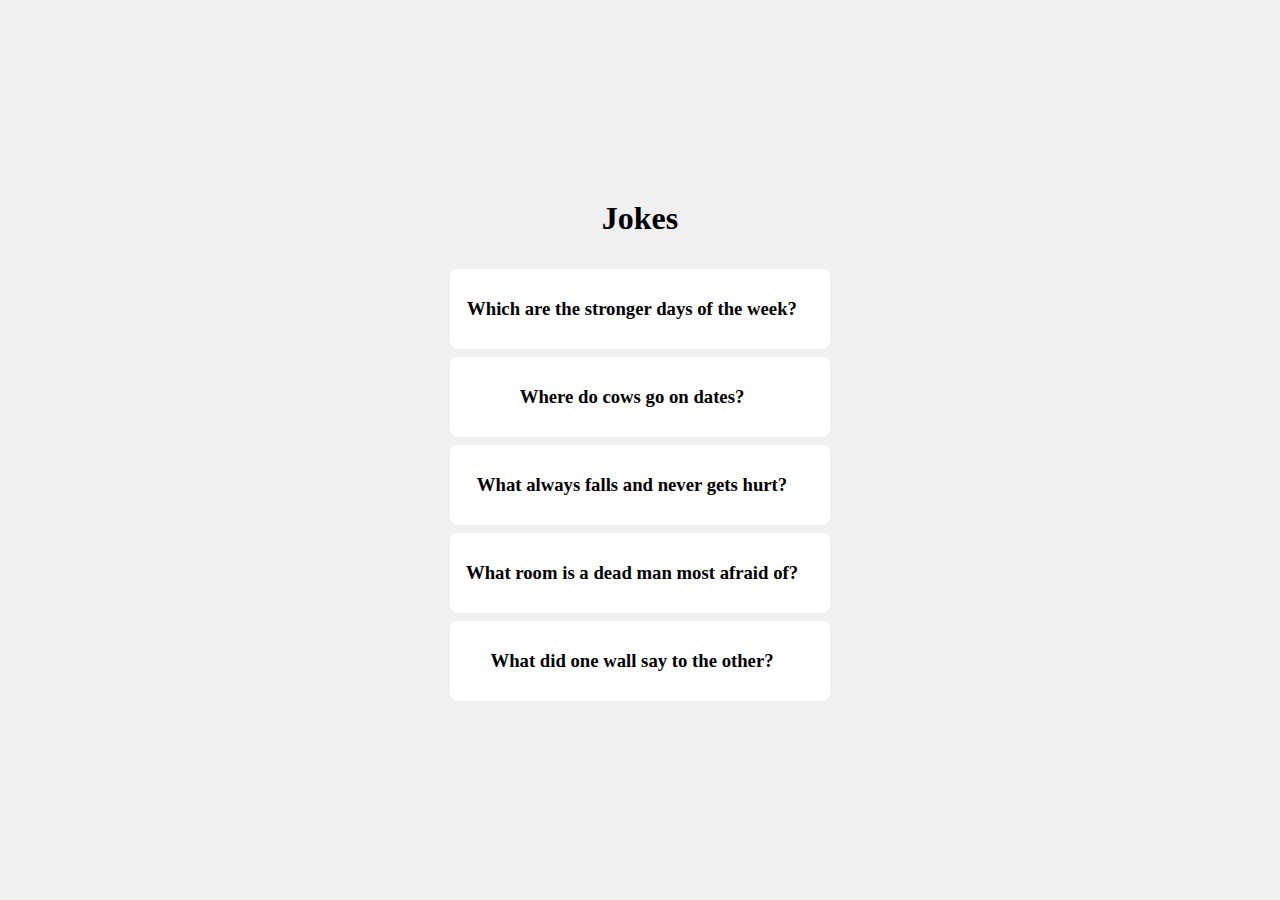
<file: accordion/index.html>
<!DOCTYPE html>
<html lang="en">
<head>
    <meta charset="UTF-8">
    <meta http-equiv="X-UA-Compatible" content="IE=edge">
    <meta name="viewport" content="width=device-width, initial-scale=1.0">
    <link rel="stylesheet" href="https://cdnjs.cloudflare.com/ajax/libs/font-awesome/6.2.1/css/all.min.css" integrity="sha512-MV7K8+y+gLIBoVD59lQIYicR65iaqukzvf/nwasF0nqhPay5w/9lJmVM2hMDcnK1OnMGCdVK+iQrJ7lzPJQd1w==" crossorigin="anonymous" referrerpolicy="no-referrer" />
    <link rel="stylesheet" href="main.css">
    <title>accordion</title>
</head>
<body>
    <h1>Jokes</h1>
    <div class="joke-container">
        <div class="joke">
            <div class="joke-content">
                <h3 class="joke-title">Which are the stronger days of the week?</h3>
                 <p class="joke-text">Saturday and Sunday. The rest are weekdays.</p>
            </div>
            <i class="fa-solid fa-chevron-down"></i>
        </div>
        <div class="joke">
            <div class="joke-content">
                <h3 class="joke-title"> Where do cows go on dates?</h3>
                 <p class="joke-text">MOOOOvies</p>
            </div>
            <i class="fa-solid fa-chevron-down"></i>
        </div>
        <div class="joke">
            <div class="joke-content">
                <h3 class="joke-title">What always falls and never gets hurt?</h3>
                 <p class="joke-text">rain!</p>
            </div>
            <i class="fa-solid fa-chevron-down"></i>
        </div>
        <div class="joke">
            <div class="joke-content">
                <h3 class="joke-title"> What room is a dead man most afraid of?</h3>
                 <p class="joke-text">The living room!</p>
            </div>
            <i class="fa-solid fa-chevron-down"></i>
        </div>
        <div class="joke">
            <div class="joke-content">
                <h3 class="joke-title">What did one wall say to the other?</h3>
                 <p class="joke-text">Hey, let’s meet in the corner.</p>
            </div>
            <i class="fa-solid fa-chevron-down"></i>
        </div>
        
    </div>

    <!-- javascript -->
    <script src="app.js"></script>
</body>
</html>
</file>
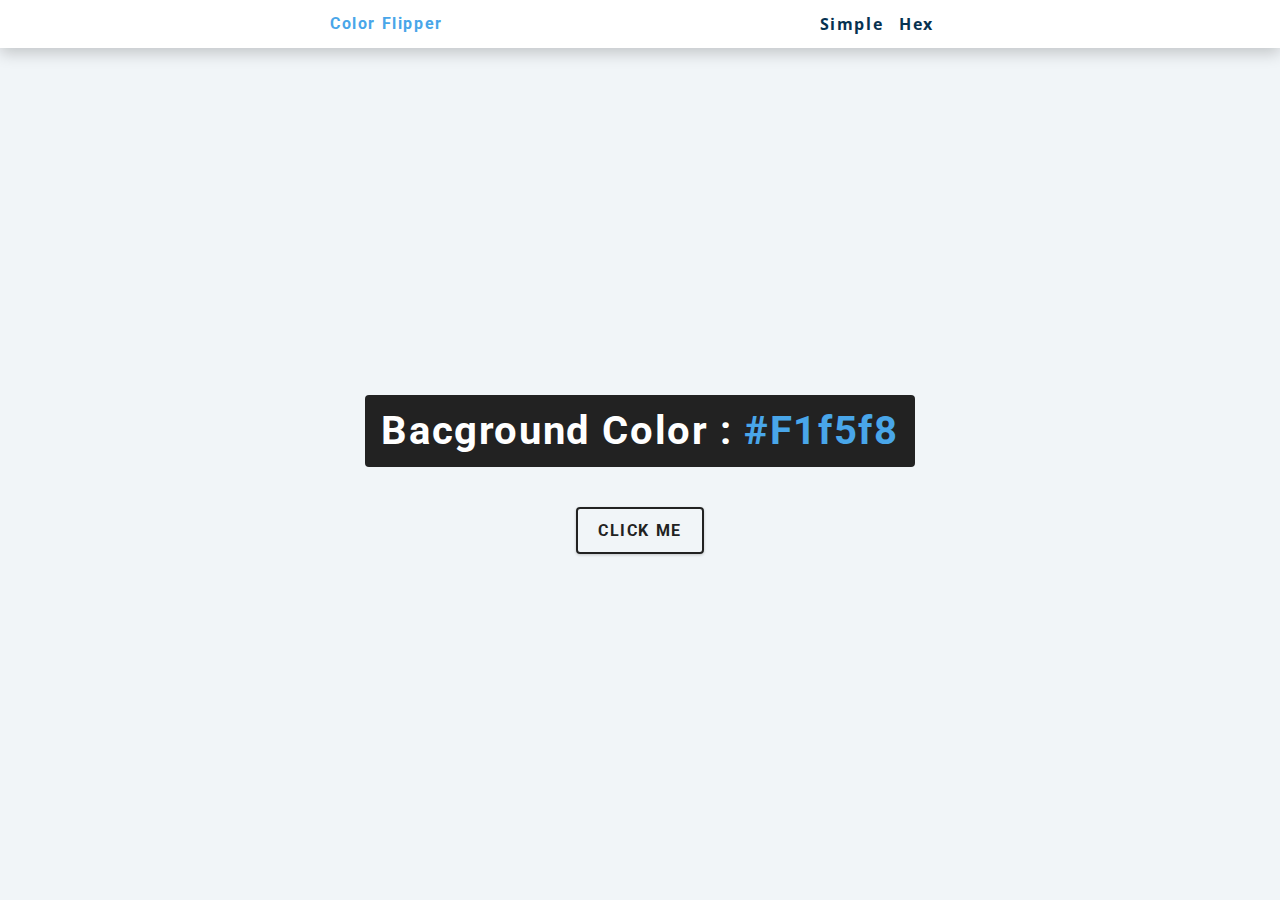
<file: color-flipper/index.html>
<!DOCTYPE html>
<html lang="en">
  <head>
    <meta charset="UTF-8" />
    <meta name="viewport" content="width=device-width, initial-scale=1.0" />
    <title>Color Flipper || Simple</title>

    <!-- styles -->
    <link rel="stylesheet" href="styles.css" />
  </head>
  <body>
    <nav>
      <div class="nav-center">
        <h4>color flipper</h4>
        <ul class="nav-links">
          <li>
            <a href="index.html">simple</a>
          </li>
          <li>
            <a href="hex.html">hex</a>
          </li>
        </ul>
      </div>
    </nav>
    <main>
      <div class="container">
        <h2>bacground color : <span class="color" >#F1f5f8</span></h2>
        <button class="btn btn-hero" id="btn">click me</button>
      </div>
    </main>
    <!-- Javascript -->
    <script src="app.js"></script>
  </body>
</html>
</file>
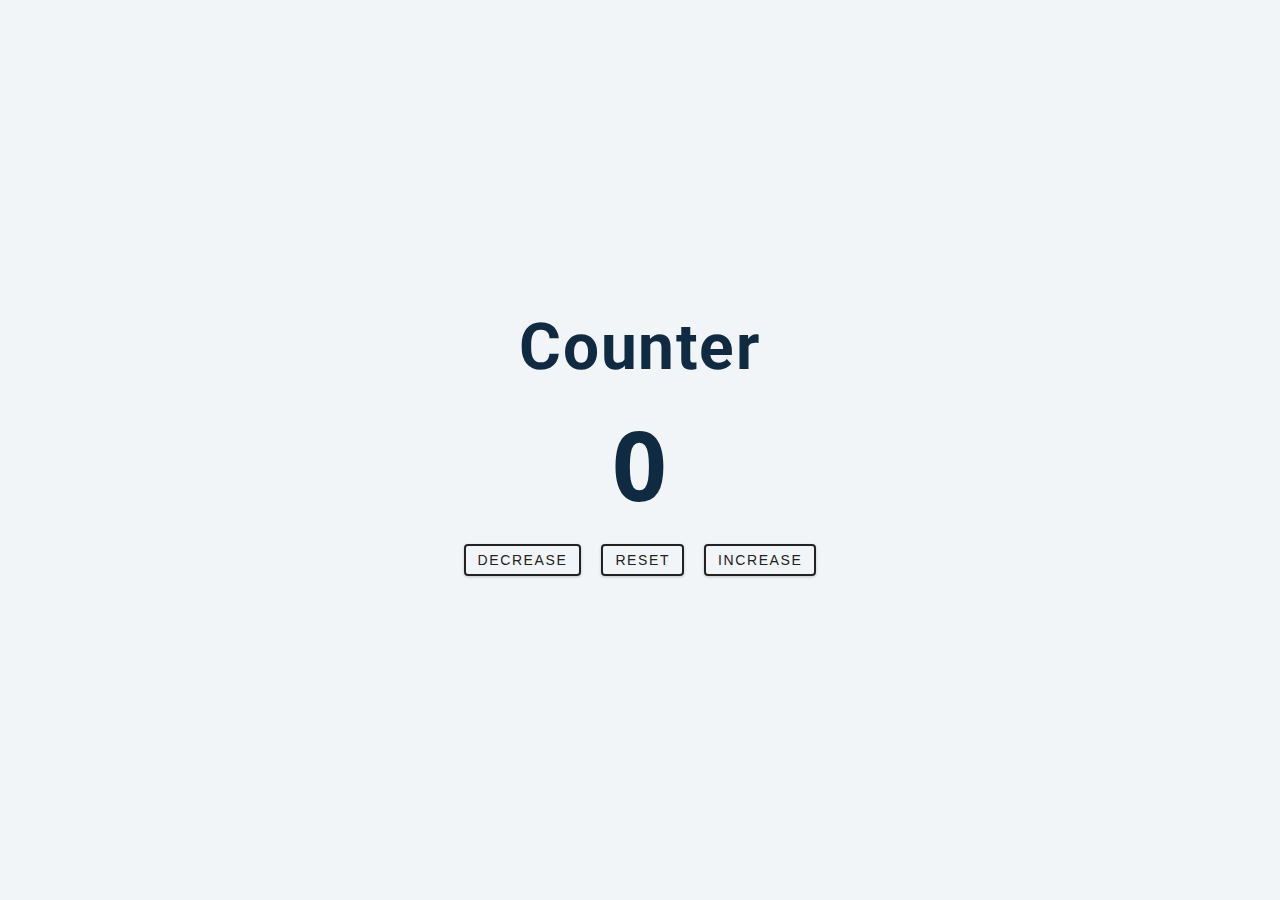
<file: counter/index.html>
<!DOCTYPE html>
<html lang="en">
  <head>
    <meta charset="UTF-8" />
    <meta name="viewport" content="width=device-width, initial-scale=1.0" />
    <title>Counter</title>

    <!-- styles -->
    <link rel="stylesheet" href="styles.css" />
  </head>
  <body>
    <main>
      <div class="container">
        <h1>counter</h1>
        <span id="value">0</span>
        <div class="button-container">
          <button class="btn decrease">decrease</button>
          <button class="btn reset">reset</button>
          <button class="btn increase">increase</button>
        </div>
      </div>
    </main>
    <!-- javascript -->
    <script src="app.js"></script>
  </body>
</html>
</file>
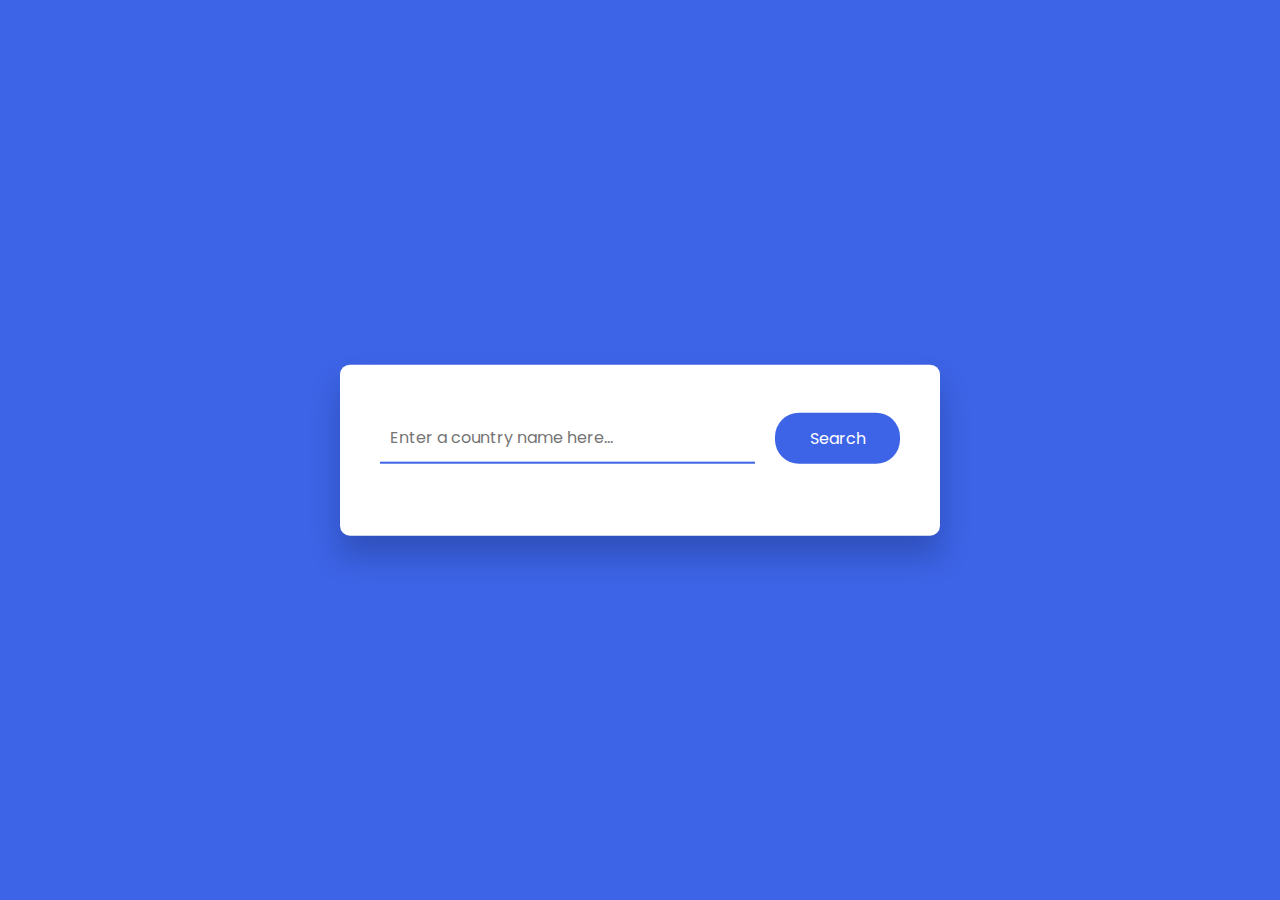
<file: country guide/index.html>
<!DOCTYPE html>
<html lang="en">
  <head>
    <meta name="viewport" content="width=device-width, initial-scale=1.0" />
    <title>Country Guide App</title>
    <!--Google Fonts -->
    <link
      href="https://fonts.googleapis.com/css2?family=Poppins:wght@400;500&display=swap"
      rel="stylesheet"
    />
    <!-- Stylesheet -->
    <link rel="stylesheet" href="style.css" />
  </head>
  <body>
    <div class="container">
      <div class="search-wrapper">
        <input
          type="text"
          id="country-inp"
          placeholder="Enter a country name here..."
        />
        <button id="search-btn">Search</button>
      </div>
      <div id="result"></div>
      <div id="errors"></div>
    </div>
    <!-- Javascript -->
    <script src="script.js"></script>
  </body>
</html>
</file>
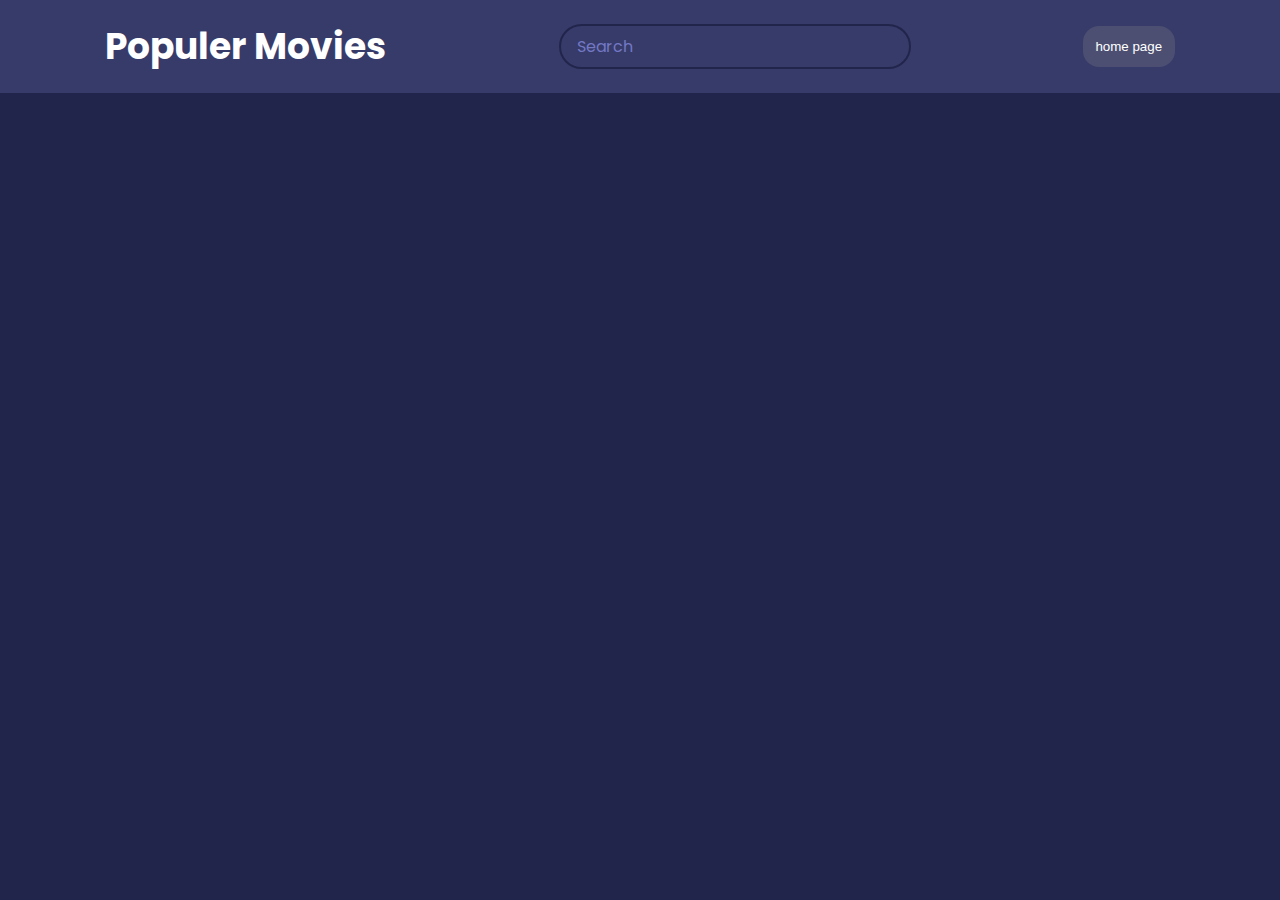
<file: movie_api/index.html>
<!DOCTYPE html>
<html lang="en">
    <head>
        <meta charset="UTF-8" />
        <meta name="viewport" content="width=device-width, initial-scale=1.0" />
        <title>Movie App</title>
        <link rel="stylesheet" href="style.css" />
        <script src="script.js" defer></script>
    </head>
    <body>
        <header id="header">
            <h4 class="title">Populer Movies</h4>
            <form id="form">
                <input
                    type="text"
                    id="search"
                    placeholder="Search"
                    class="search"/>
            </form>
            <button id="backtohome">home page</button>
        </header>
        <main id="main"></main>
    </body>
</html>
</file>
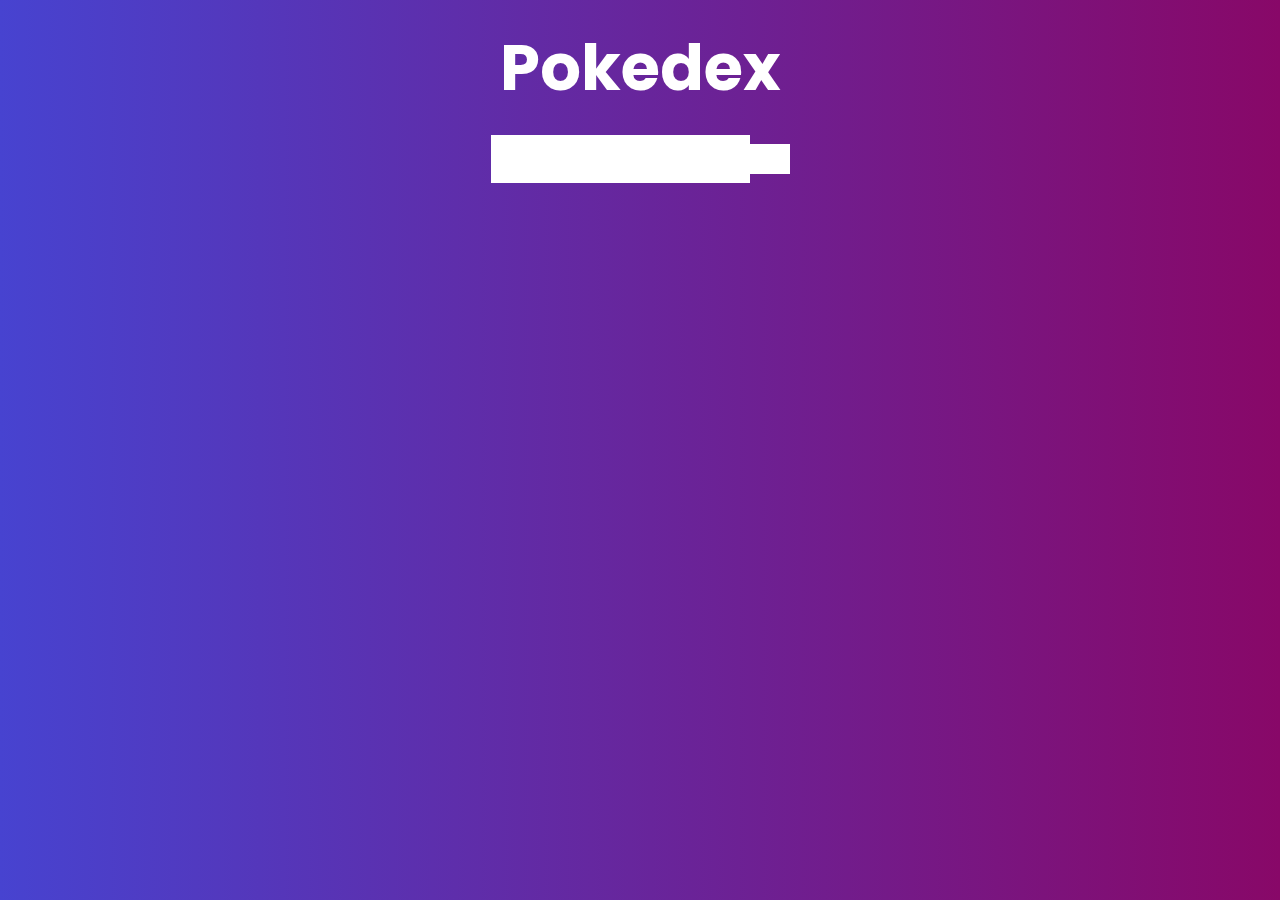
<file: pokemon/index.html>
<!DOCTYPE html>
<html lang="en">
  <head>
    <meta charset="UTF-8" />
    <meta http-equiv="X-UA-Compatible" content="IE=edge" />
    <meta name="viewport" content="width=device-width, initial-scale=1.0" />
    <!-- FONT AWESOME -->
    <link
      rel="stylesheet"
      href="https://cdnjs.cloudflare.com/ajax/libs/font-awesome/6.0.0-beta2/css/all.min.css"
      integrity="sha512-YWzhKL2whUzgiheMoBFwW8CKV4qpHQAEuvilg9FAn5VJUDwKZZxkJNuGM4XkWuk94WCrrwslk8yWNGmY1EduTA=="
      crossorigin="anonymous"
      referrerpolicy="no-referrer"
    />
    <link rel="stylesheet" href="main.css" />
    <script type="module" src="app.js" defer></script>
    
    <title>Pokedex</title>
  </head>
  <body>
    <h1>Pokedex</h1>
    <form id="poke-search-form">
      <input type="text" name="search-input" id="search-input" />
      <button class="search-btn">
        <i class="fas fa-search"></i>
      </button>
    </form>
    <div class="poke-container"></div>

  </body>
</html>
</file>
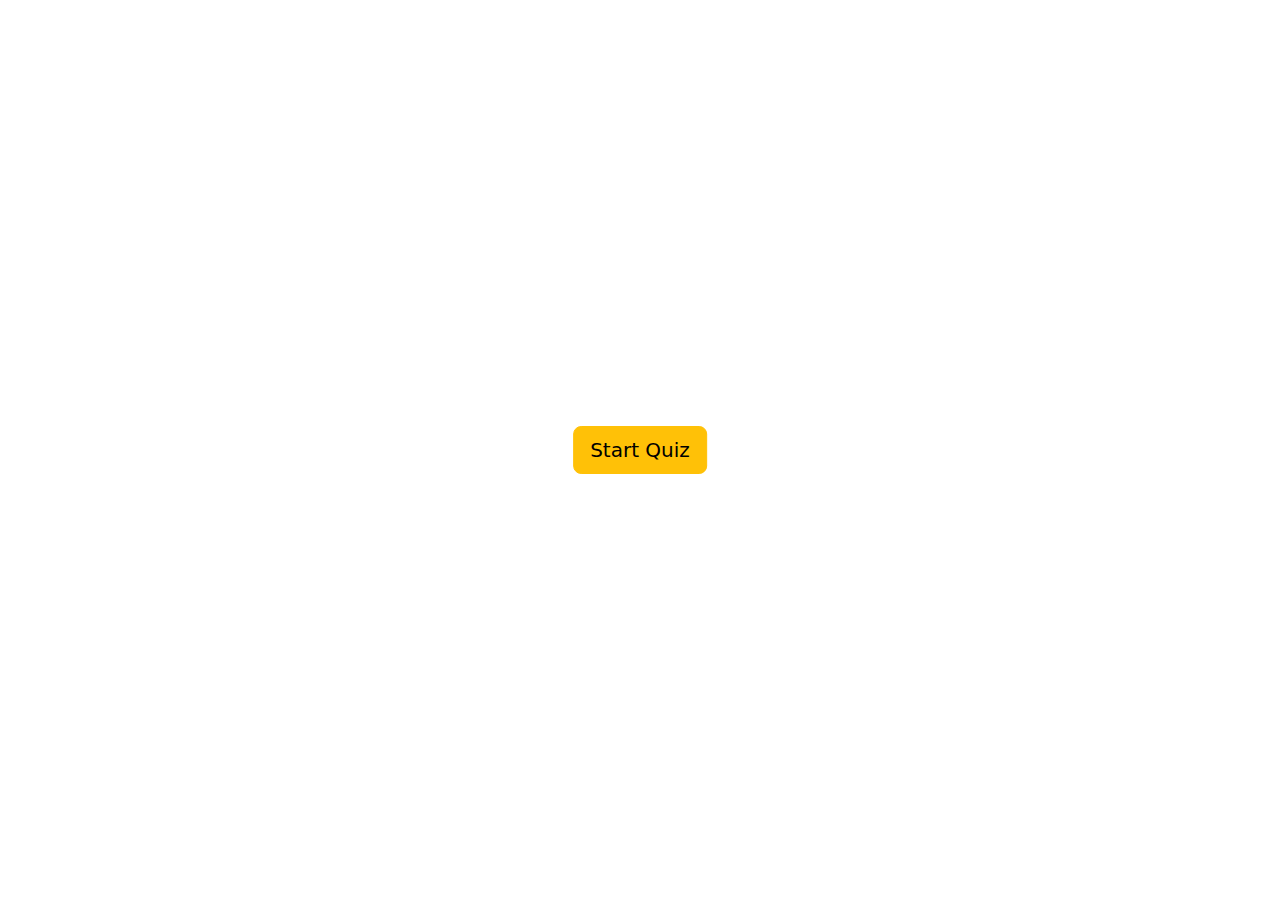
<file: quiz uygulaması/index.html>
<!DOCTYPE html>
<html lang="tr">
<head>
    <meta charset="UTF-8">
    <meta http-equiv="X-UA-Compatible" content="IE=edge">
    <meta name="viewport" content="width=device-width, initial-scale=1.0">
    <link href="https://cdn.jsdelivr.net/npm/bootstrap@5.1.3/dist/css/bootstrap.min.css" rel="stylesheet">
    <link rel="stylesheet" href="https://cdnjs.cloudflare.com/ajax/libs/font-awesome/6.1.1/css/all.min.css" />
    <link rel="stylesheet" href="style.css">
    <title>Document</title>
</head>
<body>

    <div class="btn_start">
        <button class="btn btn-warning btn-lg">Start Quiz</button>
    </div>

    <div class="card quiz_box">
        <header class="card-header">
            <div class="title">Quiz App</div>
            <!-- <div class="timer">
                <div class="time_text">Kalan Süre</div>
                <div class="time_second">10</div>
            </div> -->
            <!-- <div class="time_line"></div> -->
        </header>
        <section class="card-body">
            <div class="question_text">
                <!-- <span>Hangisi javascript paket yönetim uygulasıdır?</span> -->
            </div>
            <div class="option_list">
                <!-- <div class="option">
                    <span>a: Node.js</span>
                    <div class="icon"><i class="fas fa-check"></i></div>
                </div>
                <div class="option">
                    <span>b: Typescript</span>
                    <div class="icon"><i class="fas fa-times"></i></div>
                </div>
                <div class="option correct">
                    <span>c: Npm</span>
                    <div class="icon"><i class="fas fa-times"></i></div>
                </div>
                <div class="option incorrect">
                    <span>d: Nuget</span>
                    <div class="icon"><i class="fas fa-times"></i></div>
                </div> -->
            </div>
        </section>
        <footer class="card-footer">
            <div class="question_index"></div>
            <button class="next_btn btn btn-primary btn-sm">Sonraki Soru</button>
        </footer>
    </div>

    <div class="card score_box">
        <div class="icon"><i class="fas fa-crown"></i></div>
        <div class="score_text"></div>
        <div class="buttons">
            <button class="btn btn-primary btn_replay">Tekrar Başlat</button>
            <button class="btn btn-primary btn_quit">Testi Bitir</button>
        </div>
    </div>
    

    <script src="soru.js"></script>
    <script src="quiz.js"></script>
    <script src="script.js"></script>
</body>
</html>
</file>
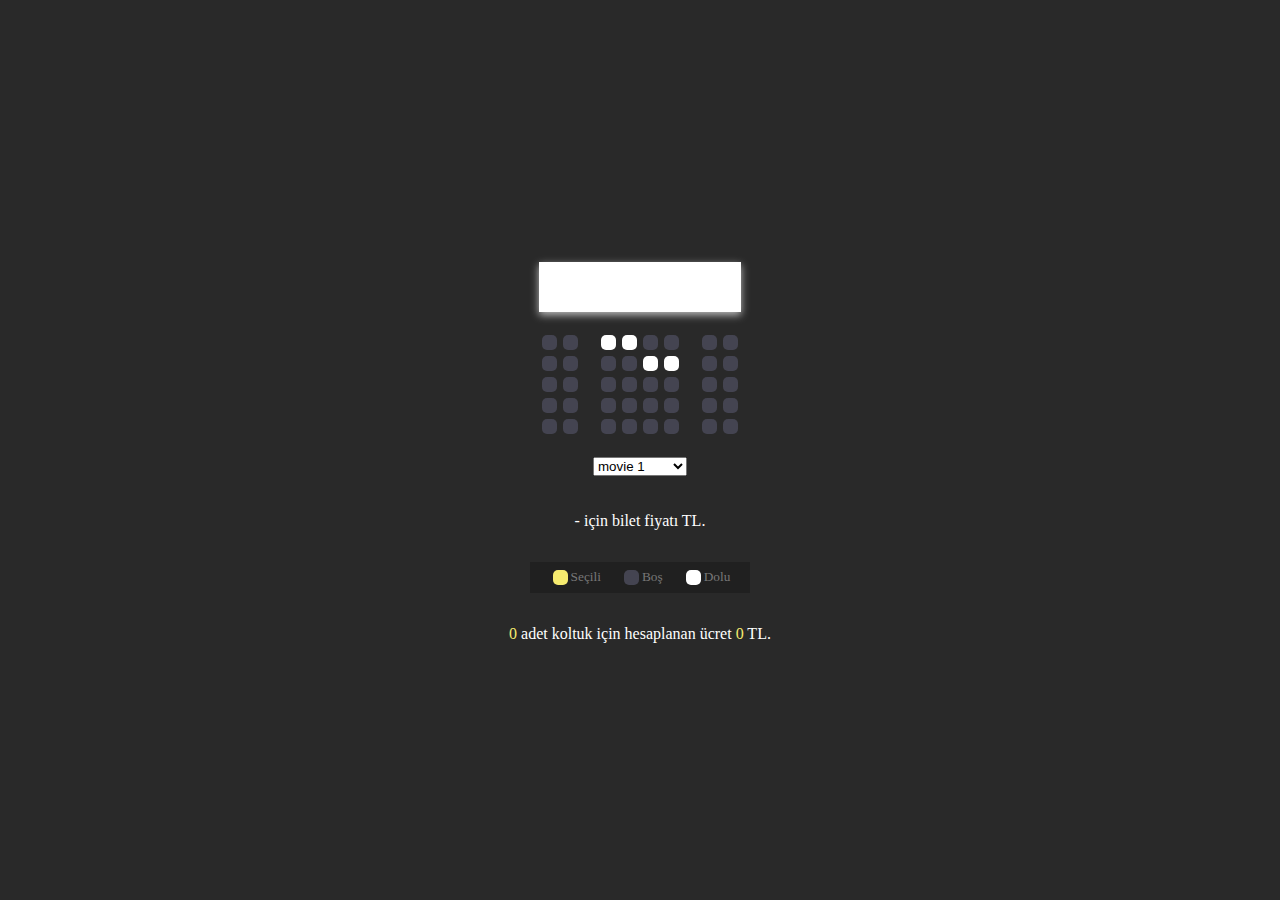
<file: sinemaBiletRezervasyon/index.html>
<!DOCTYPE html>
<html lang="en">
<head>
    <meta charset="UTF-8">
    <meta http-equiv="X-UA-Compatible" content="IE=edge">
    <meta name="viewport" content="width=device-width, initial-scale=1.0">
    <link rel="stylesheet" href="style.css">
    <title>Sinema Bilet Rezervasyon</title>
</head>
<body>
    

    <div class="container">
        <div class="screen"></div>
        <div class="row">
            <div class="seat"></div>
            <div class="seat"></div>
            <div class="seat reserved"></div>
            <div class="seat reserved"></div>
            <div class="seat"></div>
            <div class="seat"></div>
            <div class="seat"></div>
            <div class="seat"></div>
        </div>
        <div class="row">
            <div class="seat"></div>
            <div class="seat"></div>
            <div class="seat"></div>
            <div class="seat"></div>
            <div class="seat reserved"></div>
            <div class="seat reserved"></div>
            <div class="seat"></div>
            <div class="seat"></div>
        </div>
        <div class="row">
            <div class="seat"></div>
            <div class="seat"></div>
            <div class="seat"></div>
            <div class="seat"></div>
            <div class="seat"></div>
            <div class="seat"></div>
            <div class="seat"></div>
            <div class="seat"></div>
        </div>
        <div class="row">
            <div class="seat"></div>
            <div class="seat"></div>
            <div class="seat"></div>
            <div class="seat"></div>
            <div class="seat"></div>
            <div class="seat"></div>
            <div class="seat"></div>
            <div class="seat"></div>
        </div>
        <div class="row">
            <div class="seat"></div>
            <div class="seat"></div>
            <div class="seat"></div>
            <div class="seat"></div>
            <div class="seat"></div>
            <div class="seat"></div>
            <div class="seat"></div>
            <div class="seat"></div>
        </div>
    </div>

    <div class="movie-list">
        <select id="movie">
            <option disabled>Film Seçiniz</option>
            <option value="20">movie 1</option>
            <option value="22">movie 2</option>
            <option value="25">movie 3</option>
        </select>
    </div>

    <div class="movie-price-wrapper">
        <p><span id="movie-name">-</span> için bilet fiyatı <span id="price">-</span> TL.</p>
    </div>

    <ul class="info">
        <li>
            <div class="seat selected"></div>
            <small>Seçili</small>
        </li>
        <li>
            <div class="seat"></div>
            <small>Boş</small>
        </li>
        <li>
            <div class="seat reserved"></div>
            <small>Dolu</small>
        </li>
    </ul>

    <p class="text">
        <span id="count">3</span> adet koltuk için hesaplanan ücret <span id="amount">60</span> TL.
    </p>



    <script src="script.js"></script>
</body>
</html>
</file>
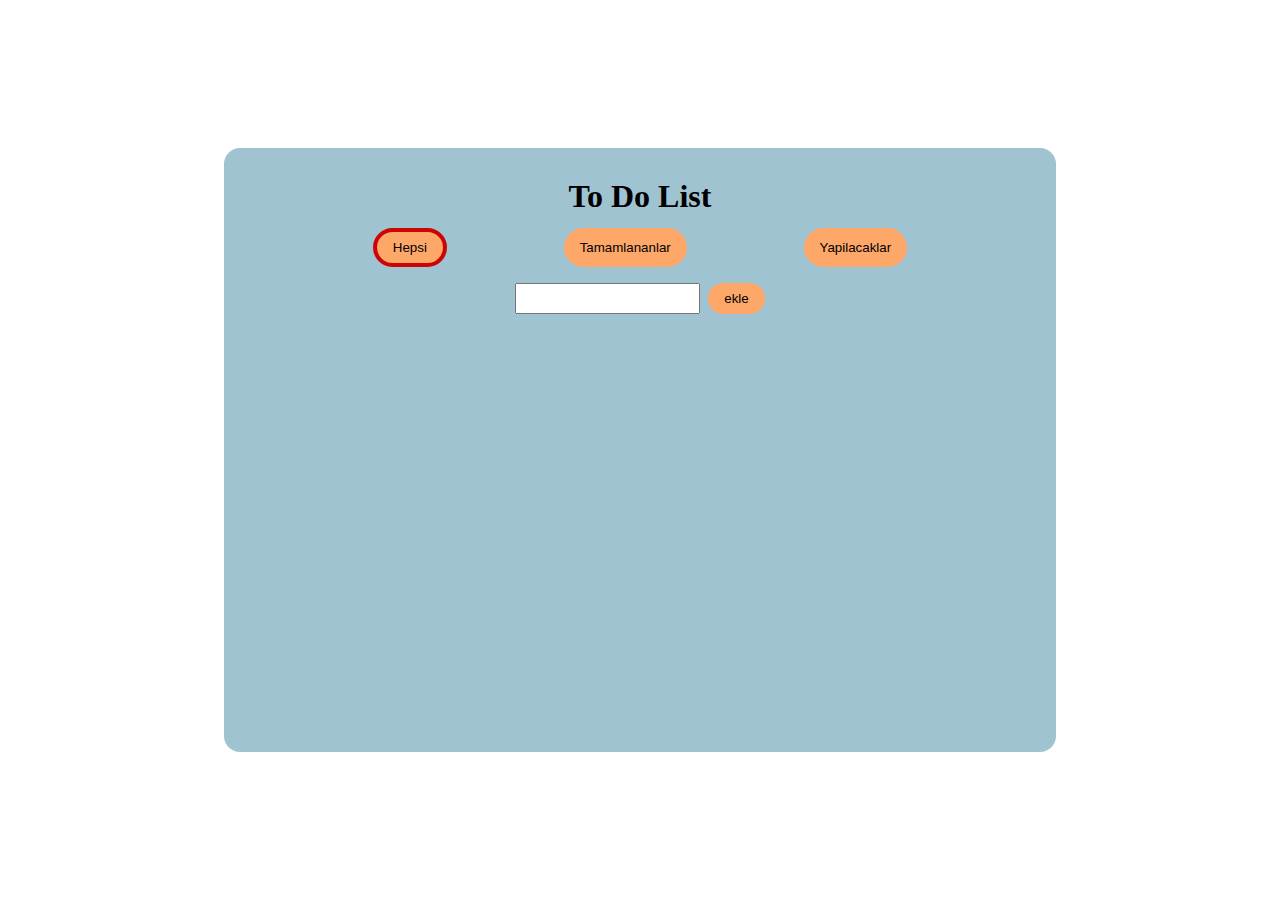
<file: to do list/index.html>
<!DOCTYPE html>
<html lang="en">
<head>
    <meta charset="UTF-8">
    <meta http-equiv="X-UA-Compatible" content="IE=edge">
    <meta name="viewport" content="width=device-width, initial-scale=1.0">
    <link rel="stylesheet" href="reset.css">
    <link rel="stylesheet" href="style.css">
    <title>to do list</title>
</head>
<body>
    <div class="card">
        <div class="card-header">
            <h1>To Do List</h1>
            <div class="buttons">
                <button class="btn btn-primary active" id="show-all">Hepsi</button>                
                <button class="btn btn-primary" id="show-done">Tamamlananlar</button>
                <button class="btn btn-primary" id="show-gonna-do">Yapilacaklar</button>
            </div>
            <div class="input-wrapper">
                <input type="text" id="txtTaskName">
                <button class="btn btn-primary" id="btn-add">ekle</button>
            </div>
        </div>
        <div class="card-body">
            <ul id="to-do-list"> 
                <!-- <li class="to-do-list-item">
                    <input type="checkbox" id="1">
                    <label for="1" >manava git</label>
                    <button type="submit" class="btn btn-secondary" id="btnDeleteTask">Sil</button>
                    
                </li>     -->
            </ul>
        </div>
    </div>


    <script src="task.js"></script>
    <script src="script.js"></script>
</body>
</html>
</file>
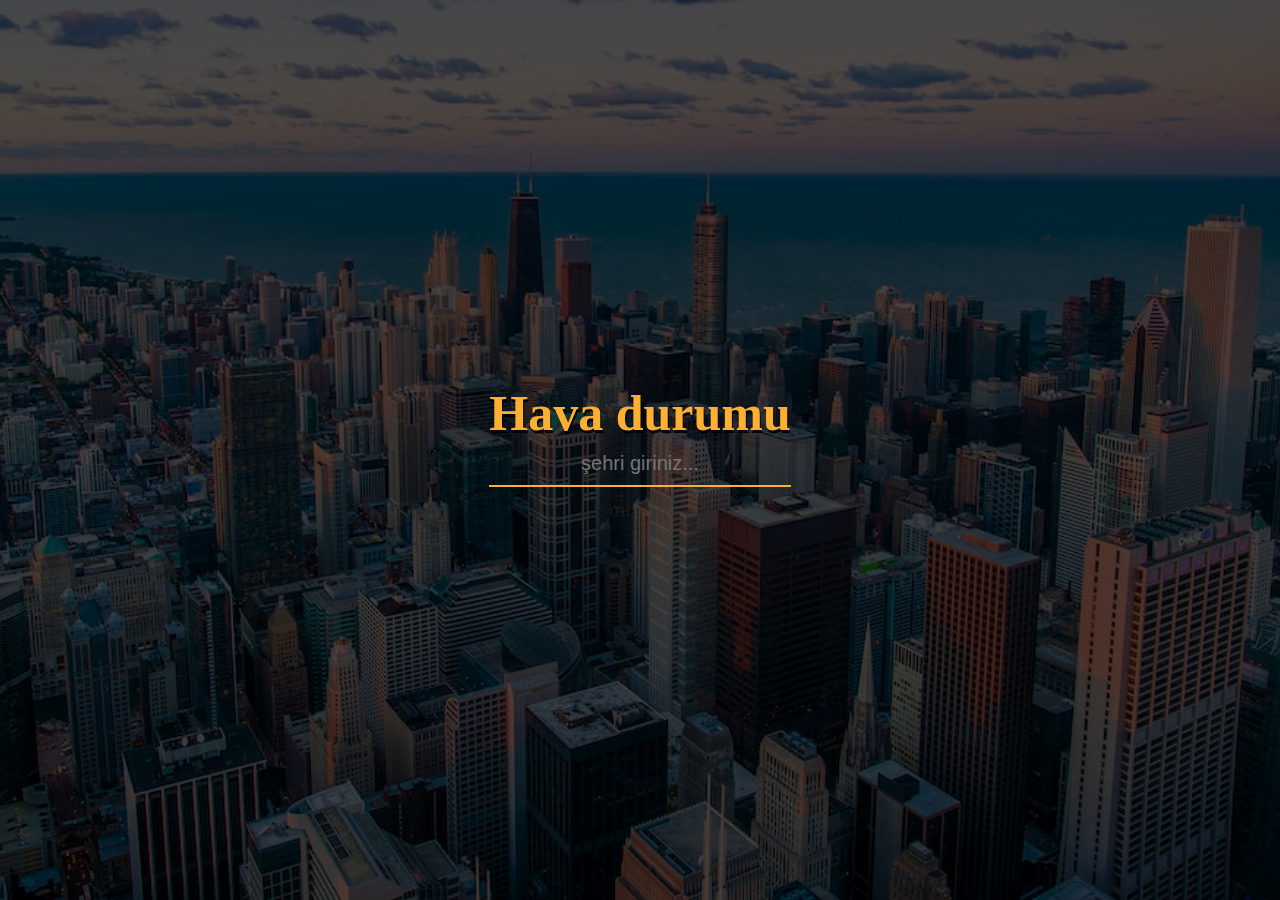
<file: weatherApp/index.html>
<!DOCTYPE html>
<html lang="en">
<head>
    <meta charset="UTF-8">
    <meta http-equiv="X-UA-Compatible" content="IE=edge">
    <meta name="viewport" content="width=device-width, initial-scale=1.0">
    <link rel="stylesheet" href="style.css">
    <title>Hava Durumu</title>
</head>
<body>
    <div class="app">
        <div class="error"></div>
        <div class="header">
            <h1>Hava durumu</h1>
            <input type="text" id="searchBar" placeholder="şehri giriniz...">
        </div>
        <div class="content">
            <div class="city"></div>
            <div class="temp"></div>
            <div class="desc"></div>
            <div class="minmax"></div>
        </div>
    </div>
    <!-- javascript -->
    <script src="script.js"></script>
</body>
</html>
</file>
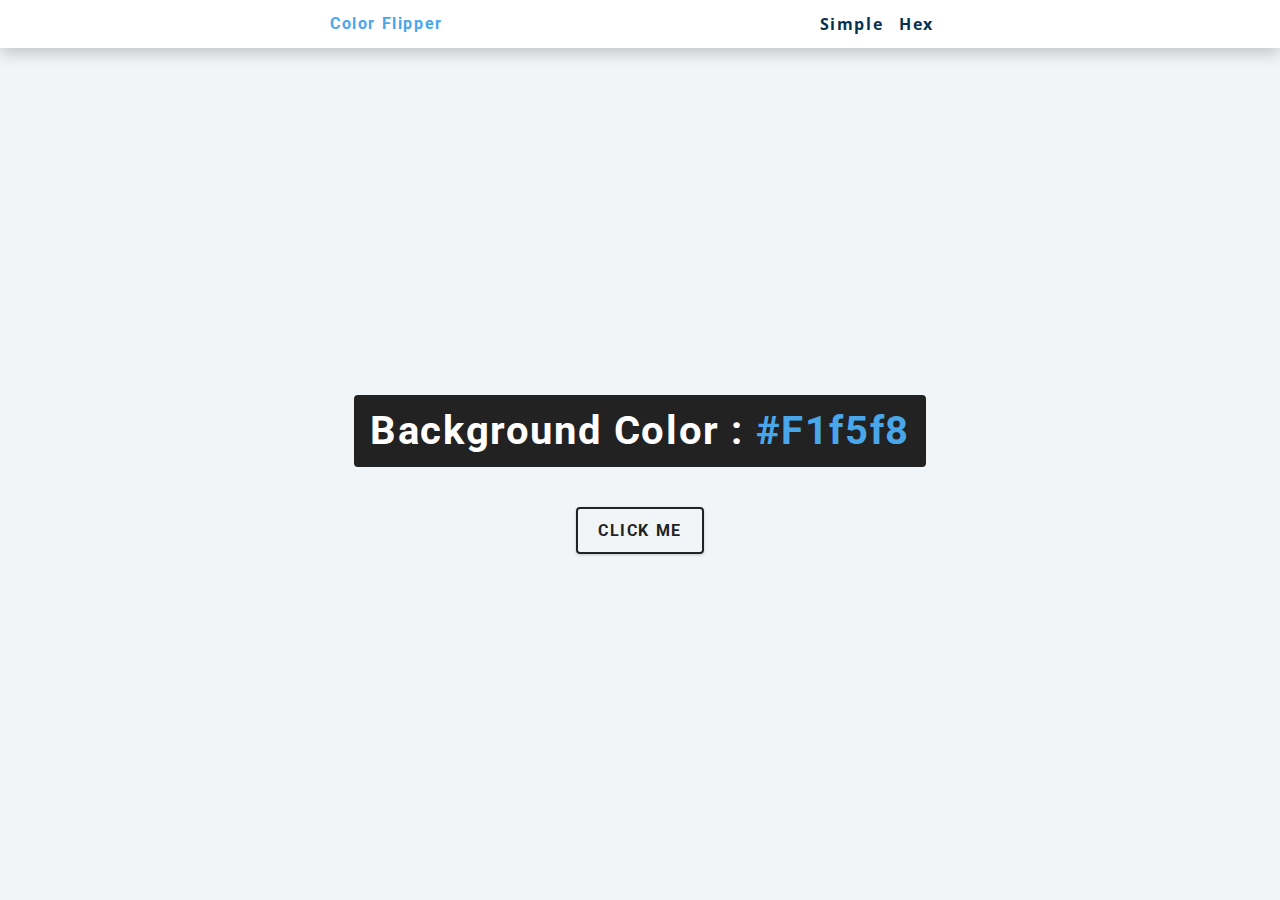
<file: color-flipper/hex.html>
<!DOCTYPE html>
<html lang="en">
  <head>
    <meta charset="UTF-8" />
    <meta name="viewport" content="width=device-width, initial-scale=1.0" />
    <title>
      Color Flipper || Simple
    </title>

    <!-- styles -->
    <link rel="stylesheet" href="styles.css" />
  </head>

  <body>
    <nav>
      <div class="nav-center">
        <h4>color flipper</h4>
        <ul class="nav-links">
          <li><a href="index.html">simple</a></li>
          <li><a href="hex.html">hex</a></li>
        </ul>
      </div>
    </nav>
    <main>
      <div class="container">
        <h2>background color : <span class="color">#f1f5f8</span></h2>
        <button class="btn btn-hero" id="btn">click me</button>
      </div>
    </main>
    <!-- javascript -->
    <script src="hex.js"></script>
  </body>
</html>
</file>
<file: accordion/main.css>
*{
    margin: 0;
    padding: 0;
    box-sizing: border-box;
}

body{
    background-color: #f0f0f0;
    height: 100vh;
    display: flex;
    flex-direction: column;
    justify-content: center;
    align-items: center;
    gap: 32px;
}

.joke-container{
    display: flex;
    flex-direction: column;
    gap: 8px;
}

.joke{
    background-color: #fff;
    padding: 16px;
    border-radius: 8px;
    display: flex;
    gap: 16px;
    justify-content: center;
    align-items: center;
    height: 80px;
    transition: all 0.2s ease-in;
    
}

i{
    cursor: pointer;
    transition: all 0.2s;
}

i.up{
    transform: rotate(180deg);
}

.joke-text {    
    display: none;
}

.joke.active {
    height: 150px;
    align-items: start;
    background-color:antiquewhite;
}
  
.joke.active .joke-text {
    display: block;
}

.joke.active .joke-title{
    margin-bottom: 32px;
}
</file>
<file: color-flipper/styles.css>
/*
=============== 
Fonts
===============
*/
@import url("https://fonts.googleapis.com/css?family=Open+Sans|Roboto:400,700&display=swap");

/*
=============== 
Variables
===============
*/

:root {
  /* dark shades of primary color*/
  --clr-primary-1: hsl(205, 86%, 17%);
  --clr-primary-2: hsl(205, 77%, 27%);
  --clr-primary-3: hsl(205, 72%, 37%);
  --clr-primary-4: hsl(205, 63%, 48%);
  /* primary/main color */
  --clr-primary-5: hsl(205, 78%, 60%);
  /* lighter shades of primary color */
  --clr-primary-6: hsl(205, 89%, 70%);
  --clr-primary-7: hsl(205, 90%, 76%);
  --clr-primary-8: hsl(205, 86%, 81%);
  --clr-primary-9: hsl(205, 90%, 88%);
  --clr-primary-10: hsl(205, 100%, 96%);
  /* darkest grey - used for headings */
  --clr-grey-1: hsl(209, 61%, 16%);
  --clr-grey-2: hsl(211, 39%, 23%);
  --clr-grey-3: hsl(209, 34%, 30%);
  --clr-grey-4: hsl(209, 28%, 39%);
  /* grey used for paragraphs */
  --clr-grey-5: hsl(210, 22%, 49%);
  --clr-grey-6: hsl(209, 23%, 60%);
  --clr-grey-7: hsl(211, 27%, 70%);
  --clr-grey-8: hsl(210, 31%, 80%);
  --clr-grey-9: hsl(212, 33%, 89%);
  --clr-grey-10: hsl(210, 36%, 96%);
  --clr-white: #fff;
  --clr-red-dark: hsl(360, 67%, 44%);
  --clr-red-light: hsl(360, 71%, 66%);
  --clr-green-dark: hsl(125, 67%, 44%);
  --clr-green-light: hsl(125, 71%, 66%);
  --clr-black: #222;
  --ff-primary: "Roboto", sans-serif;
  --ff-secondary: "Open Sans", sans-serif;
  --transition: all 0.3s linear;
  --spacing: 0.1rem;
  --radius: 0.25rem;
  --light-shadow: 0 5px 15px rgba(0, 0, 0, 0.1);
  --dark-shadow: 0 5px 15px rgba(0, 0, 0, 0.2);
  --max-width: 1170px;
  --fixed-width: 620px;
}
/*
=============== 
Global Styles
===============
*/

*,
::after,
::before {
  margin: 0;
  padding: 0;
  box-sizing: border-box;
}
body {
  font-family: var(--ff-secondary);
  background: var(--clr-grey-10);
  color: var(--clr-grey-1);
  line-height: 1.5;
  font-size: 0.875rem;
}
ul {
  list-style-type: none;
}
a {
  text-decoration: none;
}
h1,
h2,
h3,
h4 {
  letter-spacing: var(--spacing);
  text-transform: capitalize;
  line-height: 1.25;
  margin-bottom: 0.75rem;
  font-family: var(--ff-primary);
}
h1 {
  font-size: 3rem;
}
h2 {
  font-size: 2rem;
}
h3 {
  font-size: 1.25rem;
}
h4 {
  font-size: 0.875rem;
}
p {
  margin-bottom: 1.25rem;
  color: var(--clr-grey-5);
}
@media screen and (min-width: 800px) {
  h1 {
    font-size: 4rem;
  }
  h2 {
    font-size: 2.5rem;
  }
  h3 {
    font-size: 1.75rem;
  }
  h4 {
    font-size: 1rem;
  }
  body {
    font-size: 1rem;
  }
  h1,
  h2,
  h3,
  h4 {
    line-height: 1;
  }
}
/*  global classes */

/* section */
.section {
  padding: 5rem 0;
}

.section-center {
  width: 90vw;
  margin: 0 auto;
  max-width: 1170px;
}
@media screen and (min-width: 992px) {
  .section-center {
    width: 95vw;
  }
}
main {
  min-height: 100vh;
  display: grid;
  place-items: center;
}

/*
=============== 
Nav
===============
*/
nav {
  background: var(--clr-white);
  height: 3rem;
  display: grid;
  align-items: center;
  box-shadow: var(--dark-shadow);
}
.nav-center {
  width: 90vw;
  max-width: var(--fixed-width);
  margin: 0 auto;
  display: flex;
  align-items: center;
  justify-content: space-between;
}
.nav-center h4 {
  margin-bottom: 0;
  color: var(--clr-primary-5);
}
.nav-links {
  display: flex;
}
nav a {
  text-transform: capitalize;
  font-weight: 700;
  font-size: 1rem;
  color: var(--clr-primary-1);
  letter-spacing: var(--spacing);
  margin-right: 1rem;
}
nav a:hover {
  color: var(--clr-primary-5);
}
/*
=============== 
Container
===============
*/
main {
  min-height: calc(100vh - 3rem);
  display: grid;
  place-items: center;
}
.container {
  text-align: center;
}
.container h2 {
  background: var(--clr-black);
  color: var(--clr-white);
  padding: 1rem;
  border-radius: var(--radius);
  margin-bottom: 2.5rem;
}
.color {
  color: var(--clr-primary-5);
}
.btn-hero {
  font-family: var(--ff-primary);
  text-transform: uppercase;
  background: transparent;
  color: var(--clr-black);
  letter-spacing: var(--spacing);
  display: inline-block;
  font-weight: 700;
  transition: var(--transition);
  border: 2px solid var(--clr-black);
  cursor: pointer;
  box-shadow: 0 1px 3px rgba(0, 0, 0, 0.2);
  border-radius: var(--radius);
  font-size: 1rem;
  padding: 0.75rem 1.25rem;
}
.btn-hero:hover {
  color: var(--clr-white);
  background: var(--clr-black);
}
</file>
<file: counter/styles.css>
/*
=============== 
Fonts
===============
*/
@import url("https://fonts.googleapis.com/css?family=Open+Sans|Roboto:400,700&display=swap");

/*
=============== 
Variables
===============
*/

:root {
  /* dark shades of primary color*/
  --clr-primary-1: hsl(205, 86%, 17%);
  --clr-primary-2: hsl(205, 77%, 27%);
  --clr-primary-3: hsl(205, 72%, 37%);
  --clr-primary-4: hsl(205, 63%, 48%);
  /* primary/main color */
  --clr-primary-5: hsl(205, 78%, 60%);
  /* lighter shades of primary color */
  --clr-primary-6: hsl(205, 89%, 70%);
  --clr-primary-7: hsl(205, 90%, 76%);
  --clr-primary-8: hsl(205, 86%, 81%);
  --clr-primary-9: hsl(205, 90%, 88%);
  --clr-primary-10: hsl(205, 100%, 96%);
  /* darkest grey - used for headings */
  --clr-grey-1: hsl(209, 61%, 16%);
  --clr-grey-2: hsl(211, 39%, 23%);
  --clr-grey-3: hsl(209, 34%, 30%);
  --clr-grey-4: hsl(209, 28%, 39%);
  /* grey used for paragraphs */
  --clr-grey-5: hsl(210, 22%, 49%);
  --clr-grey-6: hsl(209, 23%, 60%);
  --clr-grey-7: hsl(211, 27%, 70%);
  --clr-grey-8: hsl(210, 31%, 80%);
  --clr-grey-9: hsl(212, 33%, 89%);
  --clr-grey-10: hsl(210, 36%, 96%);
  --clr-white: #fff;
  --clr-red-dark: hsl(360, 67%, 44%);
  --clr-red-light: hsl(360, 71%, 66%);
  --clr-green-dark: hsl(125, 67%, 44%);
  --clr-green-light: hsl(125, 71%, 66%);
  --clr-black: #222;
  --ff-primary: "Roboto", sans-serif;
  --ff-secondary: "Open Sans", sans-serif;
  --transition: all 0.3s linear;
  --spacing: 0.1rem;
  --radius: 0.25rem;
  --light-shadow: 0 5px 15px rgba(0, 0, 0, 0.1);
  --dark-shadow: 0 5px 15px rgba(0, 0, 0, 0.2);
  --max-width: 1170px;
  --fixed-width: 620px;
}
/*
=============== 
Global Styles
===============
*/

*,
::after,
::before {
  margin: 0;
  padding: 0;
  box-sizing: border-box;
}
body {
  font-family: var(--ff-secondary);
  background: var(--clr-grey-10);
  color: var(--clr-grey-1);
  line-height: 1.5;
  font-size: 0.875rem;
}
ul {
  list-style-type: none;
}
a {
  text-decoration: none;
}
h1,
h2,
h3,
h4 {
  letter-spacing: var(--spacing);
  text-transform: capitalize;
  line-height: 1.25;
  margin-bottom: 0.75rem;
  font-family: var(--ff-primary);
}
h1 {
  font-size: 3rem;
}
h2 {
  font-size: 2rem;
}
h3 {
  font-size: 1.25rem;
}
h4 {
  font-size: 0.875rem;
}
p {
  margin-bottom: 1.25rem;
  color: var(--clr-grey-5);
}
@media screen and (min-width: 800px) {
  h1 {
    font-size: 4rem;
  }
  h2 {
    font-size: 2.5rem;
  }
  h3 {
    font-size: 1.75rem;
  }
  h4 {
    font-size: 1rem;
  }
  body {
    font-size: 1rem;
  }
  h1,
  h2,
  h3,
  h4 {
    line-height: 1;
  }
}
/*  global classes */

/* section */
.section {
  padding: 5rem 0;
}

.section-center {
  width: 90vw;
  margin: 0 auto;
  max-width: 1170px;
}
@media screen and (min-width: 992px) {
  .section-center {
    width: 95vw;
  }
}
main {
  min-height: 100vh;
  display: grid;
  place-items: center;
}

/*
=============== 
Counter
===============
*/

main {
  min-height: 100vh;
  display: grid;
  place-items: center;
}
.container {
  text-align: center;
}
#value {
  font-size: 6rem;
  font-weight: bold;
}
.btn {
  text-transform: uppercase;
  background: transparent;
  color: var(--clr-black);
  padding: 0.375rem 0.75rem;
  letter-spacing: var(--spacing);
  display: inline-block;
  transition: var(--transition);
  font-size: 0.875rem;
  border: 2px solid var(--clr-black);
  cursor: pointer;
  box-shadow: 0 1px 3px rgba(0, 0, 0, 0.2);
  border-radius: var(--radius);
  margin: 0.5rem;
}
.btn:hover {
  color: var(--clr-white);
  background: var(--clr-black);
}
</file>
<file: country guide/style.css>
* {
    padding: 0;
    margin: 0;
    box-sizing: border-box;
    font-family: "Poppins", sans-serif;
  }
  body {
    background-color: #3d64e6;
  }
  .container {
    background-color: #ffffff;
    width: 80vw;
    max-width: 37.5em;
    padding: 3em 2.5em;
    position: absolute;
    transform: translate(-50%, -50%);
    top: 50%;
    left: 50%;
    border-radius: 0.62em;
    box-shadow: 0 1.25em 1.8em rgba(8, 21, 65, 0.25);
  }
  .search-wrapper {
    display: grid;
    grid-template-columns: 9fr 3fr;
    gap: 1.25em;
  }
  .search-wrapper button {
    font-size: 1em;
    background-color: #3d64e6;
    color: #ffffff;
    padding: 0.8em 0;
    border: none;
    border-radius: 1.5em;
  }
  .search-wrapper input {
    font-size: 1em;
    padding: 0 0.62em;
    border: none;
    border-bottom: 2px solid #3d64e6;
    outline: none;
    color: #222a43;
  }
  
  #result {
    margin-top: 1.25em;
  }
  #result img {
    border: 1px solid black;
  }  
  .container .flag-img {
    display: block;
    width: 45%;
    min-width: 7.5em;
    margin: 1.8em auto 1.2em auto;
  }
  .container h2 {
    font-weight: 600;
    color: #222a43;
    text-align: center;
    text-transform: uppercase;
    letter-spacing: 2px;
    margin-bottom: 1.8em;
  }
  .data-wrapper {
    margin-bottom: 1em;
    letter-spacing: 0.3px;
  }
  .container h4 {
    display: inline;
    font-weight: 500;
    color: #222a43;
  }
  .container span {
    color: #5d6274;
  }
  .container h3 {
    text-align: center;
    font-size: 1.2em;
    font-weight: 400;
    color: #ff465a;
  }

/* error   */
#errors{
  margin-top: 24px;
  color: #ff465a;
}
</file>
<file: movie_api/style.css>
@import url("https://fonts.googleapis.com/css2?family=Poppins:wght@200;400;600&display=swap");

* {
    box-sizing: border-box;
    margin: 0;
    padding: 0;
}

body {
    background-color: #22254b;
    font-family: "Poppins", sans-serif;
    margin: 0;
}

header {
    background-color: #373b69;
    display: flex;
    justify-content: space-around;
    padding: 1.2rem;
    align-items: center;
}

.search {
    background-color: transparent;
    border: 2px solid #22254b;
    border-radius: 50px;
    color: #fff;
    font-family: inherit;
    font-size: 1rem;
    padding: 0.5rem 1rem;
}

.search::placeholder {
    color: #7378c5;
}

.search:focus {
    background-color: #22254b;
    outline: none;
}

main {
    display: flex;
    flex-wrap: wrap;
}

.movie {
    background-color: #373b69;
    border-radius: 3px;
    box-shadow: 0 4px 5px rgba(0, 0, 0, 0.2);
    overflow: hidden;
    position: relative;
    margin: 1rem;
    width: 300px;
}

.movie img {
    width: 100%;
}

.movie-info {
    color: #eee;
    display: flex;
    align-items: center;
    justify-content: space-between;
    padding: 0.5rem 1rem 1rem;
    letter-spacing: 0.5px;
}

.movie-info h3 {
    margin: 0;
}

.movie-info span {
    background-color: #22254b;
    border-radius: 3px;
    font-weight: bold;
    padding: 0.25rem 0.5rem;
}
.movie-info span.green {
    color: rgb(39, 189, 39);
}

.movie-info span.orange {
    color: orange;
}

.movie-info span.red {
    color: rgb(189, 42, 42);
}

.overview {
    background-color: #fff;
    padding: 2rem;
    position: absolute;
    max-height: 100%;
    overflow: auto;
    left: 0;
    bottom: 0;
    right: 0;
    transform: translateY(101%);
    transition: transform 0.3s ease-in;
}

.overview h3 {
    margin-top: 0;
}

.movie:hover .overview {
    transform: translateY(0);
}

/* title */
.title{
    font-size: 36px;
    color: #fff;
}

/* backtohome */
#backtohome{
    background-color: #4c4f71;
    color: #fff;
    outline: none;
    border: none;
    padding: 0.8rem 0.8rem;
    border-radius: 16px;
    cursor: pointer;
    transition: all 0.2s ease-in;
}

#backtohome:hover{
    background-color: #656675;
}
</file>
<file: pokemon/main.css>
@import url("https://fonts.googleapis.com/css2?family=Poppins:wght@300;400;500;700&display=swap");

* {
  margin: 0;
  padding: 0;
  box-sizing: border-box;
}

body {
  display: flex;
  flex-direction: column;
  font-family: "Poppins", sans-serif;
  min-height: 100vh;
  width: 100vw;
  text-align: center;
  background: linear-gradient(90deg, #4743d0, #880868);
  color: #fff;
  overflow-x: hidden;
}

h1 {
  font-size: 4rem;
  margin: 20px;
}

form {
  display: flex;
  width: 100%;
  justify-content: center;
  align-items: center;
}

input,
button {
  font-size: 1rem;
  padding: 15px 20px;
  border: none;
}

input {
  font-weight: bold;
}

input:focus {
  outline: none;
}

button {
  background-color: #fff;
  cursor: pointer;
}

.poke-container {
  width: 100%;
  display: flex;
  justify-content: center;
  align-items: center;
  flex-wrap: wrap;
  padding: 20px;
  margin-top: 20px;
}

.poke-box {
  width: 300px;
  background-color: #fff;
  border-radius: 15px;
  padding: 10px;
  color: #333;
  font-size: 1.2rem;
  margin: 20px;
}

.poke-box:hover {
  border: 2px solid black;
  transition: all ease-out 0.4s;
  transform: scale(1.1);
}

.poke-box img {
  width: 80%;
  margin-bottom: 10px;
}

.poke-box p {
  margin: 10px auto;
}

.poke-box .poke-name {
  text-transform: capitalize;
}
</file>
<file: quiz uygulaması/style.css>
*{
    margin: 0;
    padding: 0;
    box-sizing: border-box;
}

.btn_start,
.quiz_box,
.score_box {
    position: absolute;
    top: 50%;
    left: 50%;
    transform: translate(-50%,-50%);
}

.quiz_box.active {
    opacity: 1;
    pointer-events: auto;

    transform: translate(-50%, -50%) scale(1);
}

.quiz_box {
    width: 550px;

    transform: translate(-50%, -50%) scale(0.7);
    transition: all 0.3s ease;

    opacity: 0;
    pointer-events: none;
}

.quiz_box header .title {
    font-size: 20px;
    font-weight: 600;
}

.quiz_box .question_text {
    font-size: 20px;
    font-weight: 600;
}

.quiz_box .option_list {
    padding: 18px 0;
}

.quiz_box .option_list .option {
    border: 1px solid #151D3B;
    border-radius: 5px;
    padding: 8px 15px;
    font-size: 16px;
    margin-bottom: 10px;
    cursor: pointer;

    display: flex;
    align-items: center;
    justify-content: space-between;
}

.quiz_box .option_list .option:hover {
    color: #112B2C;
    background: #FFD33D;
}

.quiz_box .option_list .option.correct {
    color: #155724;
    background: #d4edda;
}

.quiz_box .option_list .option.incorrect {
    color: #721c24;
    background: #f8d7da;
}

.quiz_box .option_list .option.disabled {
    pointer-events: none;
}

.quiz_box .next_btn {
    opacity: 0;
    pointer-events: none;

    transform: scale(0.9);
    transition: all 0.3s ease;
}

.quiz_box .next_btn.show {
    opacity: 1;
    pointer-events: auto;
    transform: scale(1);
}

.quiz_box footer {
    display: flex;
    align-items: center;
    justify-content: space-between;
}


/* score box */
.score_box.active {
    opacity: 1;
    pointer-events: auto;

    transform: translate(-50%, -50%) scale(1);
}

.score_box {
    width: 550px;
    align-items: center;
    justify-content: center;
    padding: 30px;

    transform: translate(-50%, -50%) scale(0.7);
    transition: all 0.3s ease;

    opacity: 0;
    pointer-events: none;
}

.score_box .icon {
    font-size: 90px;
    color: #007bff;
    margin-bottom: 10px;
}

.score_box .score_text {
    font-size: 18px;
    font-weight: 500;
    margin-bottom: 10px;
}
</file>
<file: sinemaBiletRezervasyon/style.css>
body {
    background-color: #292929;
    display: flex;
    flex-direction: column;
    align-items: center;
    justify-content: center;
    height: 100vh;
    margin: 0;
    color: #fff;
}

.seat {
    background-color: #444451;
    height: 15px;
    width: 15px;
    margin: 3px;
    border-radius: 5px;
}

.seat.selected {
    background-color: #f6eb6f;
}

.seat.reserved {
    background-color: #fff;
}

.seat:not(.reserved):hover {
    cursor: pointer;
    transform: scale(1.3);
}

.seat:nth-of-type(2) {
    margin-right: 20px;
}

.seat:nth-last-of-type(3) {
    margin-right: 20px;
}

.row {
    display: flex;
}

.screen {
    background-color: #fff;
    height: 50px;
    width: 100%;
    margin: 20px 0;
    box-shadow: 0 3px 8px rgba(255, 255, 255, 0.7);
}

.movie-list {
    margin: 20px 0;
}

.info {
    background-color: rgba(0, 0, 0, 0.2);
    padding: 5px 10px;
    color: #777;
    display: flex;
}

.info li {
    display: flex;
    align-items: center;
    justify-content: center;
    margin: 0 10px;
}

p.text span {
    color: #f6eb6f;
}
</file>
<file: to do list/style.css>
body{
    height: 100vh;
    display: flex;
    justify-content: center;
    align-items: center;
}

.btn{
    padding: 8px 16px;
    border-radius: 9999px;
    cursor: pointer;
}

.btn.active {
    border:4px solid #CD0404;
}

.btn-primary{
    background-color: #FDA769;
}
.btn-secondary{
    background-color: #6F1AB6;
    color: #fff;
}

.card{
    border-radius: 16px;
    background-color: #A0C3D2;
    width: 60%;
    height: 60%;
    padding: 32px;
    display: flex;
    flex-direction: column;
    /* justify-content: space-between; */
    gap: 32px;
}

.card-header{
    display: flex;
    flex-direction: column;
    gap: 16px;
}

.card-header h1 {
    font-size: 32px;
    font-weight: 800;
    text-align: center; 
}

.card-header .input-wrapper {
    width: 50%;
    display: flex;
    gap: 8px;
    justify-content: center;
    margin: 0 auto;
       
}

.card-header .buttons {
    display: flex;
    justify-content: space-evenly;
}

.card-body {
    height: 320px;
    display: flex;
    justify-content: center;
    align-items: start;
}

.card-body ul {
    text-align: start;
    display: flex;
    flex-direction: column;
    gap: 8px;
}

ul li.to-do-list-item {
    display: flex;
    gap: 8px;
    align-items: center;
}
</file>
<file: weatherApp/style.css>
*{
    margin: 0;
    padding: 0;
    box-sizing: border-box;
}

body {
    color: #fff;
    background-image: url(city2.jpeg);
    background-position: center;
    background-repeat: no-repeat;
    background-size: cover;
    height: 100vh;
}

.app{
    display: flex;
    flex-direction: column;
    align-items: center;
    justify-content: center;
    background-color: rgba(0, 0, 0, .7);
    height: 100vh;
}

.header {
    padding:50px 20px 30px 20px;
}

.header h1 {
    font-size: 50px;
    color: #fbb034;
    text-shadow: 1px 3px rgba(0, 0, 0, .9);
}

.header input {
    width: 100%;
    padding: 10px;
    background: transparent;
    border: 0;
    outline: 0;
    border-bottom: 2px solid #fbb034;
    text-align: center;
    font-size: 20px;
    color: #f2f2f2;
}

.content{
    display: flex;
    flex-direction: column;
    align-items: center;
}

.city{
    font-size: 35px;
    font-weight: 600;
    margin-bottom: 15px;
    text-shadow: 1px 5px rgba(0, 0, 0, .8);
}

.temp{
    font-size: 100px;
    font-weight: 600;
    margin-bottom: 15px;
    text-shadow: 1px 5px rgba(0, 0, 0, .3);
}

.desc{
    font-size: 25px;
    margin-bottom: 10px;
    text-shadow: 1px 5px rgba(0, 0, 0, .8);
}

.minmax{
    font-size: 25px;
    margin-bottom: 10px;
    text-shadow: 1px 5px rgba(0, 0, 0, .8);
}

/* error */

.error{
    color: #F55050;
    font-size: 24px;
    font-weight:600;
}
</file>
